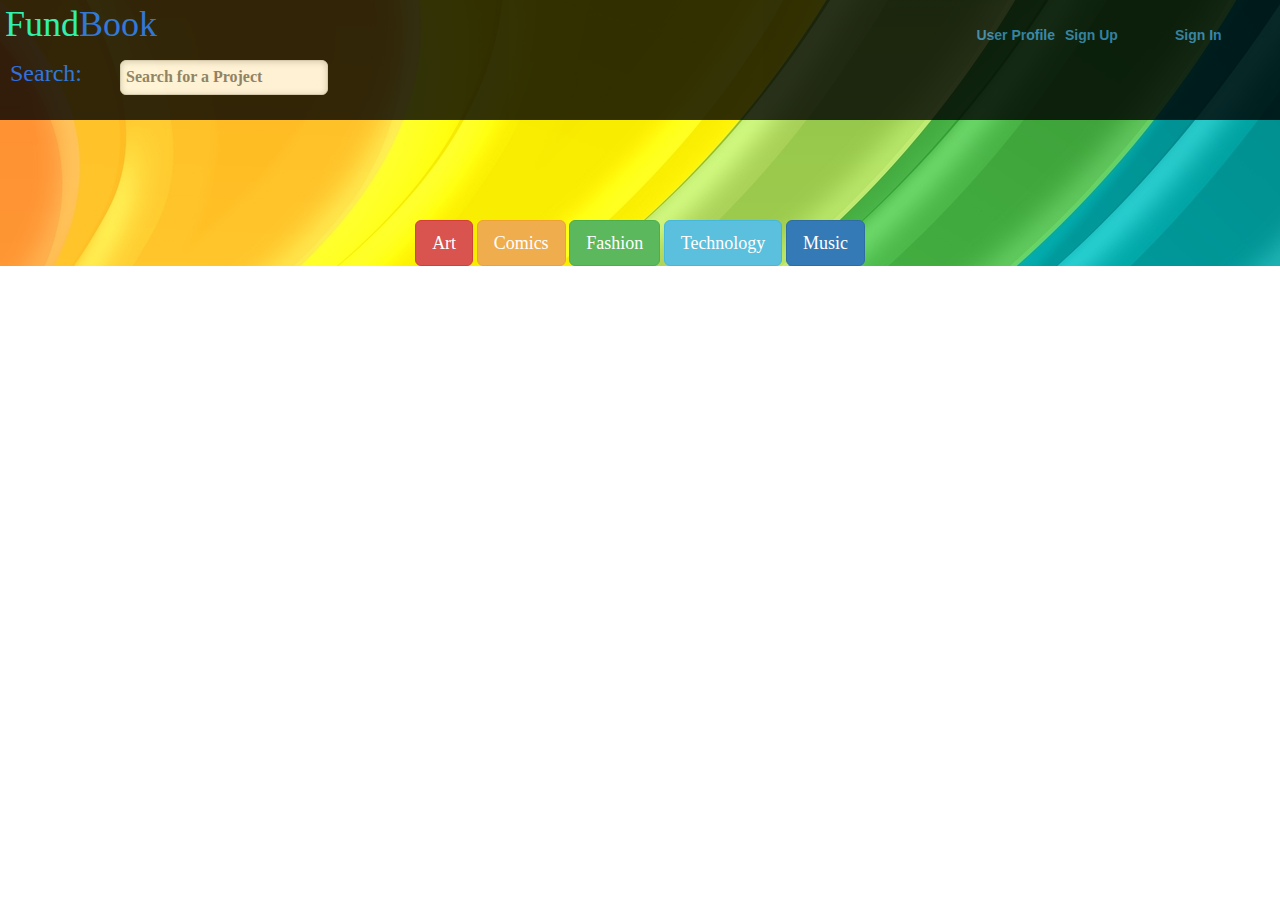
<file: headers.html>
<!DOCTYPE html PUBLIC "-//W3C//DTD XHTML 1.1//EN" "http://www.w3.org/TR/xhtml11/DTD/xhtml11.dtd">

<!-- INCLUDES THE LOGO BAR & SEARCH BAR & BUTTONS -->

	<head>
		<meta charset="UTF-8">
		<link rel="stylesheet" type="text/css" href="css/kickstart.css" media="all" />
		<link rel="stylesheet" type="text/css" href="css/style.css"> </style>
		<link rel="stylesheet" href="css/bootstrap.min.css"> </style>
		<script type="text/javascript" src="mouse_events.js"></script>
	</head>

	<body>
		<div id="topbar"> 
			<div id="frozen">
				<h1 id="main"><a href="index.php" style="text-decoration:none;"><font color=#00FFCC>Fund</font><font color=#0066FF>Book</font></a></h1>
				<a href="login-form/23-dark-login-form/index.html" id="signin" class="top"> Sign In </a>
				<a href="signupmain.php" id="signup" class="top"> Sign Up </a>
				<a class="top" href="userprofile.php" id="userprofile">User Profile</a>
				<!-- Search Bar -->
				<div id="search">
					<h3 id="searchtext" onclick="haha();"> Search: </h3>
					<!--<form action="demo_form.asp">
					  First name: <input type="text" name="fname"><br>
					  Last name: <input type="text" name="lname"><br> -->
					<input type="text" placeholder="Search for a Project" id="searchInput"> </input>
				</div>
				<!-- </form> -->
			</div>
			<!-- Buttons for Topic Links -->
			<div id="buttons"> 
				<center>
				<a href="art.php" button type="button" class="btn btn-danger btn-lg">Art</a>
				<a href="comics.php" button type="button" class="btn btn-warning btn-lg">Comics</a>
				<a href="fashion.php" button type="button" class="btn btn-success btn-lg">Fashion</a>
				<a href="technology.php" button type="button" class="btn btn-info btn-lg">Technology</a>
				<a href="music.php" button type="button" class="btn btn-primary btn-lg">Music</a>
				</center>
			</div>
		</div>
</file>
<file: css/kickstart.css>
/*
	99Lime.com HTML KickStart by Joshua Gatcke
	kickstart.css

	Don't edit the file if you want HTML KickStart to be upgradeable.
	Instead, copy any CSS selectors you want to modify to your style.css file.

	// Colors
	blue: #4D99E0;
*/
/*---------------------------------
	IMPORTS
-----------------------------------*/
@import url(kickstart-forms.css);
@import url(kickstart-menus.css);
@import url(kickstart-grid.css);
@import url(kickstart-slideshow.css);
@import url(fonts/font-awesome-4.2.0/css/font-awesome.min.css);

/*---------------------------------
	HTML ELEMENTS
-----------------------------------*/
*{
-webkit-box-sizing: border-box; /* Safari/Chrome, other WebKit */
-moz-box-sizing: border-box;    /* Firefox, other Gecko */
box-sizing: border-box;         /* Opera/IE 8+ */
}
a{color:#4D99E0;outline:0;}
a:active{color:inherit;}
a:visited{}
a:hover{}
a img{border:0;}
a [class^="icon-"]{color:inherit;text-decoration:none;}
strong,b{color:#000;font-weight:bold;}
strike{}
em,i{}
.hide{display:none;}
.show{display:block;}

/*---------------------------------
	UTILITY
-----------------------------------*/
.center{text-align:center;}
.left{text-align:left;}
.right{text-align:right;}

/*---------------------------------
	HR
-----------------------------------*/
hr{clear:both;border-bottom:0;border-top:1px dotted #ccc;border-right:0;border-left:0;margin:30px 0;min-height: 0;height:1px;}
hr.alt1{border-style: solid;}
hr.alt2{border-style: dashed;}

/*---------------------------------
	HTML5 ELEMENTS (shim)
-----------------------------------*/
article,aside,details,figcaption,figure,
footer,header,hgroup,menu,nav,section {
display:block;
}

/*---------------------------------
	HEADINGS
-----------------------------------*/
h1,h2,h3,h4,h5,h6{
font-weight:bold;
line-height:140%;
}

h1{
font-size:3.5em;
margin:10px 0 10px 0;
}

h2{
font-size:3em;
margin:10px 0 10px 0;
}

h3{
font-size:2.5em;
margin:10px 0 10px 0;
line-height:130%;
}

h4{
font-size:2em;
margin:10px 0 10px 0;
}

h5{
font-size:1.5em;
margin:10px 0 10px 0;
}

h6{
font-size:1.2em;
margin:10px 0 5px 0;
}

/*---------------------------------
	PARAGRAPHS
-----------------------------------*/
p{
margin:10px 0;
}

/*---------------------------------
	BLOCKQUOTES
-----------------------------------*/
blockquote{
font-size:1.5em;
line-height:1.5em;
font-style: italic;
margin:30px 30px 30px 0;
padding:0 0 0 20px;
border-left:1px solid #ccc;
}

	blockquote span{font-size:0.7em;display:block;}
	blockquote.small{font-size:1.2em;}

/*---------------------------------
	LISTS
-----------------------------------*/
ul, ol{
padding:0;
margin:0 0 20px 25px;
}

li{
padding:5px 0;
margin:0;
}

ul.list-unstyled{
padding:0;
margin:0 0 20px 0;
}

ul.list-unstyled li{
padding:5px 0;
margin:0;
list-style-type:none;

}
	
ul.alt{
padding:0;
margin:0 0 20px 0;
}

ul.alt li{
list-style-type:none;
border-top:1px dotted #ccc;
border-bottom:1px dotted #ccc;
margin:0 0 -1px 0;
background:url(img/icon-arrow-right.png) no-repeat 5px 0.7em;
padding-left:20px;
}

ul.icons{
margin:0 0 20px 0;
padding:0;
}

ul.icons li{
list-style-type:none;
margin:0;
padding:5px 0;
}

/*---------------------------------
	PRE & CODE
-----------------------------------*/
code{
font-family: Consolas, "Andale Mono WT", "Andale Mono", "Lucida Console", "Lucida Sans Typewriter", "DejaVu Sans Mono", "Bitstream Vera Sans Mono", "Liberation Mono", "Nimbus Mono L", Monaco, "Courier New", Courier, monospace;
font-size:0.9em;
border:1px solid lightblue;
padding:3px;
-moz-border-radius:3px;
-webkit-border-radius:3px;
border-radius:3px;
color:#518BAB;
}

pre{
white-space: pre-wrap;       /* css-3 */
white-space: -moz-pre-wrap !important;  /* Mozilla, since 1999 */
white-space: -pre-wrap;      /* Opera 4-6 */
white-space: -o-pre-wrap;    /* Opera 7 */
word-wrap: break-word;       /* Internet Explorer 5.5+ */
margin: 0 0 0 0;
padding:5px 5px 3px 5px;
background:#fff;
-moz-border-radius:5px;
-webkit-border-radius:5px;
border-radius:5px;
-webkit-box-shadow:inset 0 0 7px rgba(0,0,0,0.2);
-moz-box-shadow:inset 0 0 7px rgba(0,0,0,0.2);
box-shadow:inset 0 0 7px rgba(0,0,0,0.2);
padding:10px;
margin:0 0;
border:1px solid #ddd;
font-family: Consolas, "Andale Mono WT", "Andale Mono", "Lucida Console", "Lucida Sans Typewriter", "DejaVu Sans Mono", "Bitstream Vera Sans Mono", "Liberation Mono", "Nimbus Mono L", Monaco, "Courier New", Courier, monospace;
font-size:0.9em;
}

/*---------------------------------
	TABLES
-----------------------------------*/
table{width:100%;margin:0 0 10px 0;text-align:left;border-collapse: collapse;}
	thead, tbody{margin:0;padding:0;}
	th, td{padding:7px 10px;font-size:0.9em;border-bottom:1px dotted #ddd;text-align:left;}
	thead th{font-size:0.9em;padding:3px 10px;border-bottom:1px solid #ddd;}
	tbody tr.last th,
	tbody tr.last td{border-bottom:0;}

/* striped */
table.striped{}
	table.striped tr.alt{background:#f5f5f5;}
	table.striped thead th{background:#fff;}
	table.striped tbody th{background:#f5f5f5;text-align:right;padding-right:15px;border-right:1px dotted #e5e5e5;}
	table.striped tbody tr.alt th{background:#efefef;}

/* tight */
table.tight{}
	table.tight th, .tight td{padding:2px 10px;}

/* sortable */
table.sortable{border:1px solid #ddd;}
	table.sortable thead th{cursor: pointer;position:relative;top:0;left:0;border-right:1px solid #ddd;}
	table.sortable thead th:hover{background:#efefef;}
	table.sortable span.arrow{border-style:solid;border-width:5px;
	display:block;position:absolute;top:50%;right:5px;font-size:0;
	border-color:#ccc transparent transparent transparent;
	line-height:0;height:0;width:0;margin-top:-2px;}
	table.sortable span.arrow.up{border-color:transparent transparent #ccc transparent;margin-top:-7px;}

/*---------------------------------
	TABS
-----------------------------------*/
ul.tabs{
margin:10px 0 -1px 0;
padding:0;
width:100%;
border-bottom:1px solid #e5e5e5;
float:left;
font-size:0;
}

	ul.tabs.left{text-align:left;}
	ul.tabs.center{text-align:center;}
	ul.tabs.right{text-align:right;}
	ul.tabs.right li{margin:0 0 0 -2px;}

	ul.tabs li{
	font-size:14px;
	list-style-type:none;
	margin:0 -2px 0 0;
	padding:0;
	display:inline-block;
	*display:inline;/*IE ONLY*/
	position:relative;
	top:0;
	left:0;
	*top:1px;/*IE 7 ONLY*/
	zoom:1;
	}

	ul.tabs li a{
	text-decoration:none;
	color:#666;
	display:inline-block;
	padding:9px 15px;
	position: relative;
	top:0;
	left:0;
	line-height:100%;
	background:#f5f5f5;
	-webkit-box-shadow: inset 0 -3px 3px rgba(0,0,0,0.03);
	-moz-box-shadow: inset 0 -3px 3px rgba(0,0,0,0.03);
	box-shadow: inset 0 -3px 3px rgba(0,0,0,0.03);
	border:1px solid #e5e5e5;
	border-bottom:0;
	font-size:0.9em;
	zoom:1;
	}

	ul.tabs li a:hover{
	background:#fff;
	}

	ul.tabs li.current a{
	position:relative;
	top:1px;
	left:0;
	background:#fff;
	-webkit-box-shadow: none;
	-moz-box-shadow: none;
	box-shadow: none;
	color:#222;
	}

	.tab-content{
	border:1px solid #efefef;
	border:1px solid #e5e5e5;
	background:#fff;
	clear:both;
	padding:20px;
	margin:0 0 40px 0;
	}


/*---------------------------------
	BREADCRUMBS
-----------------------------------*/
ul.breadcrumbs{
margin:10px 0;
padding:0;
line-height:0%;
font-size:0;
}

	ul.breadcrumbs li{
	list-style-type:none;
	margin:0;
	padding:0;
	display:inline-block;
	*display:inline; /* IE ONLY*/
	position:relative;
	zoom:1;
	line-height:100%;
	font-size:14px; /* 0.8em default to override font-size:0; on parent*/
	}

	ul.breadcrumbs li a{
	display:inline-block;
	*display:inline; /* IE ONLY*/
	position:relative;
	padding:5px 15px 5px 5px;
	font-size:0.9em;
	zoom:1;
	margin:0;
	background:url(img/icon-arrow-right.png) no-repeat right center;
	}

	ul.breadcrumbs li.last a{
	color:#333;
	cursor: default;
	text-decoration:none;
	background:none;
	}

	ul.breadcrumbs li.last a:hover{
	text-decoration:none;
	}

	/* Alternative Style */
	ul.breadcrumbs.alt1{
	border:1px solid transparent;
	font-size:0;
	}

	ul.breadcrumbs.alt1 li a{
	padding:10px 25px 10px 15px;
	background:url(img/breadcrumbs-bg.gif) no-repeat right center;
	text-decoration:none;
	border-top:1px solid #efefef;
	border-bottom:1px solid #efefef;
	font-size:12px;
	}

	ul.breadcrumbs.alt1 a:hover{
	text-decoration:underline;
	}

	ul.breadcrumbs.alt1 li.first a{
	border-left:1px solid #efefef;
	}

	ul.breadcrumbs.alt1 li.last a{
	background:none;
	border-right:1px solid #efefef;
	}

/*---------------------------------
	IMAGES
-----------------------------------*/
/*
	for img .style1, .style2, .style3
	view js/kickstart.js Image Style Helpers
*/
img{
margin:0;
padding:0;
display:inline-block;
position:relative;
zoom:1;
vertical-align: bottom;
}

	img.align-left, .img-wrap.align-left{float:left;margin:0 10px 5px 0;}
	img.align-right, .img-wrap.align-right{float:right;margin:0 0 5px 10px;}
	img.full-width{clear:both;display:block;width:100%;height:auto;margin:0 0 10px 0;}

	div.caption{
	background:#f5f5f5;
	border:1px solid #ddd;
	padding:3px;
	max-width:100%;
	display:inline-block;
	height:auto;
	}

		div.caption img{
		display:block;
		padding:0;
		margin:0;
		width:100%;
		height:auto;
		}

		div.caption span{
		display:block;
		margin-top:3px;
		font-size:0.8em;
		color:#666;
		padding:0px 5px;
		}

	.gallery{}

		.gallery a{
		display:inline-block;
		position:relative;
		border:1px solid #ddd;
		background:#fff;
		padding:3px;
		margin:5px;
		-moz-border-radius:5px;
		-webkit-border-radius:5px;
		border-radius:5px;
		}

		.gallery a img{
		display: block;
		position: relative;
		margin:0;
		padding:0;
		}

/*---------------------------------
	SLIDESHOW2
-----------------------------------*/
.slideshow-wrap{
clear:both;
margin:0;
padding:0;
position:relative;
top:0;
left:0;
overflow:hidden;
clear:both;
}

	.slideshow-inner{
	overflow:hidden;
	clear:both;
	position:relative;
	top:0;
	left:0;
	border:1px solid #efefef;
	}

	.slideshow{
	clear:both;
	margin:0;
	padding:0;
	width:auto;
	height:auto;
	overflow:hidden;
	}

		.slideshow li{
		list-style-type:none;
		margin:0;
		padding:0;
		float:left;
		display:block;
		}

			.slideshow img{vertical-align: bottom;}

	.slideshow-buttons{
	text-align:right;
	margin:3px 0 0 0;
	padding:0;
	}

		.slideshow-buttons li{display:inline;position:relative;top:0;left:0;line-height:100%;margin:0;padding:0;}
		.slideshow-buttons li.current a{background:#ddd;}

		.slideshow-buttons a{
		display:inline;
		position:relative;
		top:0;
		left:0;
		padding:1px 3px;
		margin:0 1px;
		line-height:100%;
		border:1px solid #efefef;
		text-decoration:none;
		font-size:0.8em;
		}
</file>
<file: css/style.css>
#main {
	width:  900px;
	margin: 5px 5px 5px 5px;
	float: left;
}

#searchtext {
	width: 100px;
	margin: 5px 5px 5px 5px;
	float: left;
}

#searchInput {
	font-size: 16px;
	margin: 5px 5px 5px 5px;
	border-radius: 6px;
}

#topbar {
	font-family: Palatino Linotype;
	color: #0066FF;
	font-weight: bolder;
	background-image: url(images/rainbow-waves.jpg);
}

#frozen {
	height: 120px;
	background-color: black;
	opacity: 0.8;
}

#search {
	width: 100%;
	margin: 5px 5px 5px 5px;
	float: left;
	border-radius: 6px;
}

#buttons {
	padding-top: 100px;
	clear:right;
}

#topic_heading {
	font-weight: bold;
	color: grey;
}

#userprofile {
	width:auto;
}

/* LINK DESIGN */
a:link {
    text-decoration: none;
}

a:visited {
    text-decoration: none;
}

a:hover {
    text-decoration: none;
}

a:active {
    text-decoration: none;
}

.top {
	width: 100px;
	margin: 5px 5px 5px 5px;
	margin-top: 25px;
	float: right;
	font-family: "Courier New Bold", Arial, Sans-Serif;
}

.bottom {
	height: 40px;
	width: 100px;
	margin: 5px 5px 5px 5px;
	float: left;
	font-family: "Courier New Bold", Arial, Sans-Serif;
}

.py1 > label {
	font-size: 20px;
	color: purple;
}

.py1 {
    list-style-type: none;
    padding-bottom: 20px;
}

#profilepic {	
	max-height: 300px;
	max-width: 300px;
}

p.help {
    font-size: 16px;

}

.crop {
    width: 200px;
    height: 100px;
    background-position: center;

    /* Make the background image cover the area of the <div>, and clip the excess */
    background-size: cover;
}
</file>
